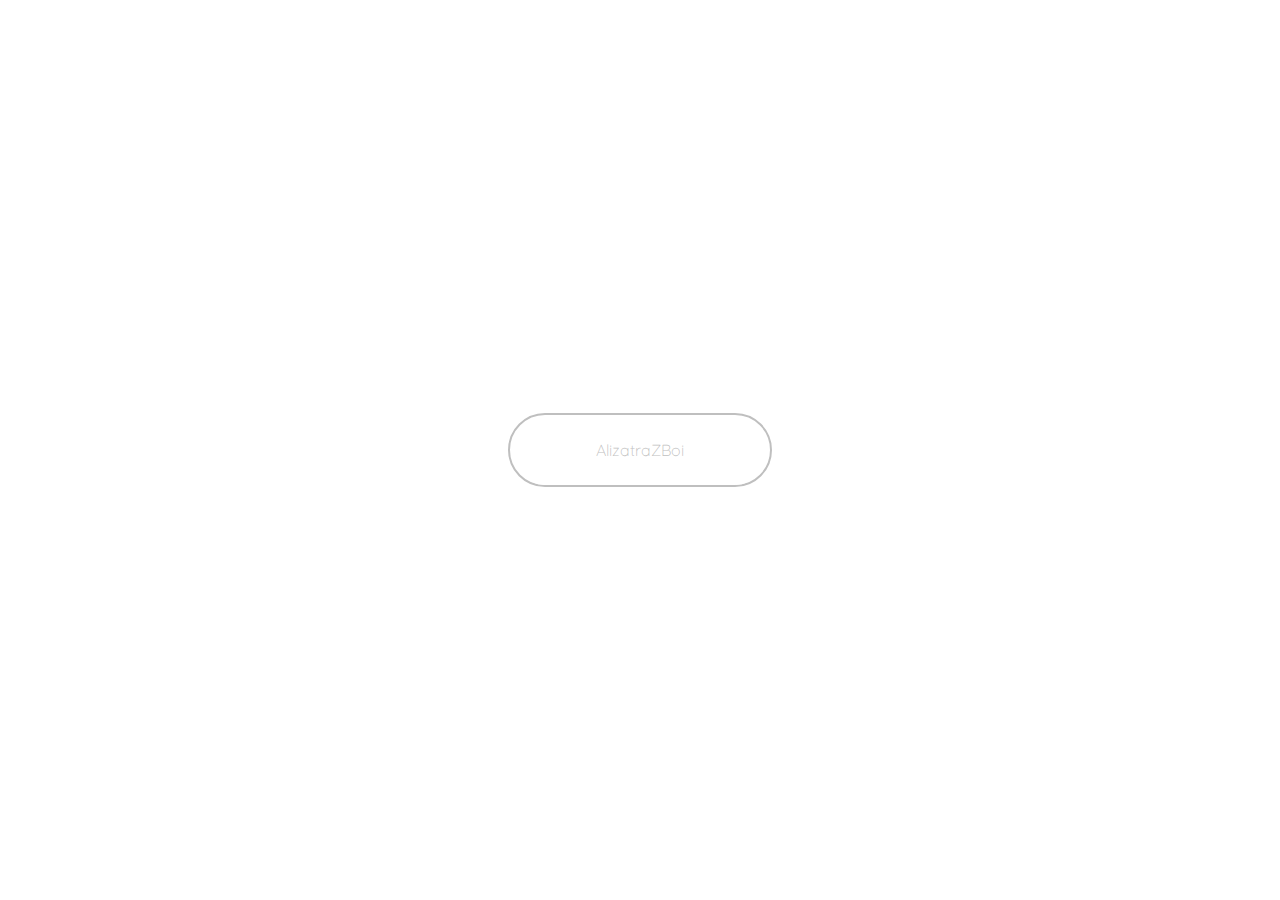
<file: dash.html>
<!DOCTYPE html>
<html lang="en" >
<head>
  <meta charset="UTF-8">
  <title>Dash</title>
  <link rel='stylesheet' href='https://fonts.googleapis.com/css2?family=Quicksand:wght@700&amp;display=swap'>
  <link rel="stylesheet" href="styles.css">

</head>
<body>
<!-- partial:index.partial.html -->
<button>
  <div class="text">
    AlizatraZBoi
  </div>
  <div class="icons">
    <div class="icons__icon">
      <svg xmlns="http://www.w3.org/2000/svg" class="icon icon-tabler icon-tabler-brand-facebook" viewBox="0 0 24 24" stroke-width="1.5" stroke="#2c3e50" fill="none" stroke-linecap="round" stroke-linejoin="round">
        <path stroke="none" d="M0 0h24v24H0z" />
        <path d="M7 10v4h3v7h4v-7h3l1 -4h-4v-2a1 1 0 0 1 1 -1h3v-4h-3a5 5 0 0 0 -5 5v2h-3" />
      </svg>
    </div>
    <div class="icons__icon">
      <svg xmlns="http://www.w3.org/2000/svg" class="icon icon-tabler icon-tabler-brand-twitter" viewBox="0 0 24 24" stroke-width="1.5" stroke="#2c3e50" fill="none" stroke-linecap="round" stroke-linejoin="round">
        <path stroke="none" d="M0 0h24v24H0z" />
        <path d="M22 4.01c-1 .49-1.98.689-3 .99-1.121-1.265-2.783-1.335-4.38-.737S11.977 6.323 12 8v1c-3.245.083-6.135-1.395-8-4 0 0-4.182 7.433 4 11-1.872 1.247-3.739 2.088-6 2 3.308 1.803 6.913 2.423 10.034 1.517 3.58-1.04 6.522-3.723 7.651-7.742a13.84 13.84 0 0 0 .497 -3.753C20.18 7.773 21.692 5.25 22 4.009z" />
      </svg>
    </div>
    <div class="icons__icon">
      <svg xmlns="http://www.w3.org/2000/svg" class="icon icon-tabler icon-tabler-brand-telegram" viewBox="0 0 24 24" stroke-width="1.5" stroke="#2c3e50" fill="none" stroke-linecap="round" stroke-linejoin="round">
        <path stroke="none" d="M0 0h24v24H0z" />
        <path d="M15 10l-4 4l6 6l4 -16l-18 7l4 2l2 6l3 -4" />
      </svg>
    </div>
    <div class="icons__icon">
      <svg xmlns="http://www.w3.org/2000/svg" class="icon icon-tabler icon-tabler-brand-instagram" viewBox="0 0 24 24" stroke-width="1.5" stroke="#2c3e50" fill="none" stroke-linecap="round" stroke-linejoin="round">
        <path stroke="none" d="M0 0h24v24H0z" />
        <rect x="4" y="4" width="16" height="16" rx="4" />
        <circle cx="12" cy="12" r="3" />
        <line x1="16.5" y1="7.5" x2="16.5" y2="7.501" />
      </svg>
    </div>
    <div class="icons__icon">
      <svg xmlns="http://www.w3.org/2000/svg" class="icon icon-tabler icon-tabler-brand-dribbble" viewBox="0 0 24 24" stroke-width="1.5" stroke="#2c3e50" fill="none" stroke-linecap="round" stroke-linejoin="round">
        <path stroke="none" d="M0 0h24v24H0z" />
        <circle cx="12" cy="12" r="9" />
        <path d="M9 3.6c5 6 7 10.5 7.5 16.2" />
        <path d="M6.4 19c3.5 -3.5 6 -6.5 14.5 -6.4" />
        <path d="M3.1 10.75c5 0 9.814 -.38 15.314 -5" />
      </svg>
    </div>
  </div>
</button>
<!-- partial -->
  <script  src="./script.js"></script>

</body>
</html>
</file>
<file: styles.css>
:root {
    --blue: #5479ff;
    --white: #ffffff;
    --max: 9999px;
    --gray: #bfbfbf;
  }
  
  body {
    font-family: "Quicksand", sans-serif;
    font-weight: 1.78;
    height: 100vh;
    padding: 0;
    margin: 0;
    width: 100vw;
    display: flex;
    justify-content: center;
    align-items: center;
    box-sizing: border-box;
  }
  
  button {
    all: unset;
    background: var(--white);
    border: 2px solid var(--gray);
    color: var(--gray);
    padding: 15px 30px;
    border-radius: var(--max);
    cursor: pointer;
    transition: 500ms all ease-in-out;
    height: 40px;
    position: relative;
    overflow: hidden;
    text-align: center;
    width: 200px;
  }
  button:hover {
    background: var(--blue);
    border-color: var(--blue);
    color: var(--blue);
  }
  button:hover .icons__icon {
    transform: translateY(-75%);
    transition: all 300ms cubic-bezier(0.68, -0.55, 0.265, 1.55);
    /* easeInOutBack */
  }
  button:hover .icons__icon:nth-child(1) {
    transition-delay: 30ms;
  }
  button:hover .icons__icon:nth-child(2) {
    transition-delay: 60ms;
  }
  button:hover .icons__icon:nth-child(3) {
    transition-delay: 90ms;
  }
  button:hover .icons__icon:nth-child(4) {
    transition-delay: 120ms;
  }
  button:hover .icons__icon:nth-child(5) {
    transition-delay: 150ms;
  }
  
  .icons {
    position: absolute;
    left: 0;
    right: 0;
    display: flex;
    width: 100%;
    justify-content: space-around;
  }
  .icons__icon {
    background: var(--white);
    height: 25px;
    width: 25px;
    border-radius: var(--max);
    background: var(--white);
    padding: 6px;
    transform: translateY(60%);
    transition: all 300ms cubic-bezier(0.68, -0.55, 0.265, 1.55);
    /* easeInOutBack */
  }
  .icons__icon:nth-child(1) {
    transition-delay: 20ms;
  }
  .icons__icon:nth-child(2) {
    transition-delay: 40ms;
  }
  .icons__icon:nth-child(3) {
    transition-delay: 60ms;
  }
  .icons__icon:nth-child(4) {
    transition-delay: 80ms;
  }
  .icons__icon:nth-child(5) {
    transition-delay: 100ms;
  }
  .icons__icon svg {
    stroke: var(--blue);
  }
</file>
